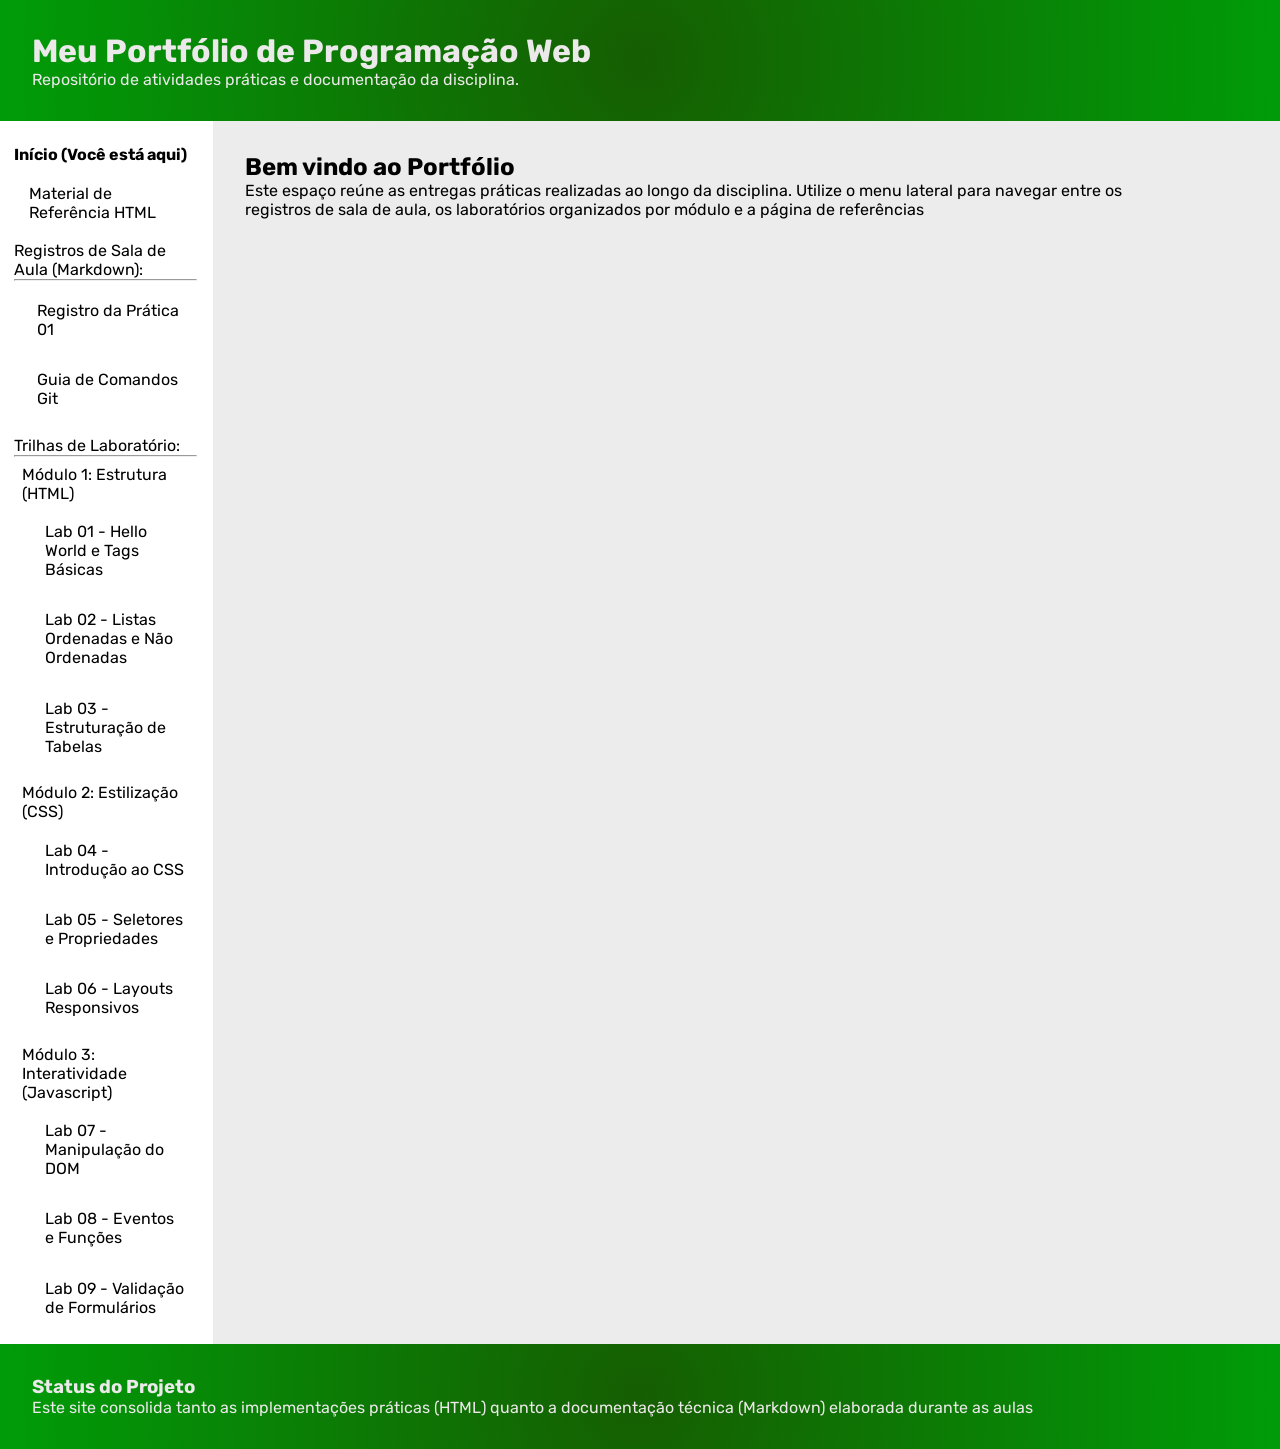
<file: index.html>
<!doctype html>
<html lang="pt-BR">
    <head>
        <meta charset="UTF-8" />
        <meta name="viewport" content="width=device-width, initial-scale=1.0" />
        <meta name="author" content="Rafael Viana" />
        <title>Portfólio de Programação Web</title>
        <link rel="stylesheet" href="styles.css">
    </head>
    <body>
      <div class="pagina">
        <header class="cabecalho">
            <h1>Meu Portfólio de Programação Web</h1>
            <p>Repositório de atividades práticas e documentação da disciplina.</p>
        </header>
        <main class="conteudo">
            <h2>Bem vindo ao Portfólio</h2>
            <p>Este espaço reúne as entregas práticas realizadas ao longo da disciplina. Utilize o menu lateral para navegar entre os <br> registros de sala de aula, os laboratórios organizados por módulo e a página de referências</p>
        </main>
        <aside class="barra-lateral">
          <nav class="navegacao">
                <ul>
                    <li><strong>Início (Você está aqui)</strong></li>
                    <li><a href="./referencias.html">Material de Referência HTML</a></li>
                    <li class="modulo">
                        Registros de Sala de Aula (Markdown):
                        <hr>
                        <ul>
                            <li><a href="./docs/semana-01">Registro da Prática 01</a></li>
                            <li><a href="#">Guia de Comandos Git</a></li>
                        </ul>
                    </li>
                    <li class="modulo">
                        Trilhas de Laboratório:
                        <hr>
                        <ol>
                            <li class="modulo">
                                Módulo 1: Estrutura (HTML)
                                <ul>
                                    <li><a href="./labs/01/index.html">Lab 01 - Hello World e Tags Básicas</a></li>
                                    <li><a href="./labs/02/index.html">Lab 02 - Listas Ordenadas e Não Ordenadas</a></li>
                                    <li><a href="./labs/03/index.html">Lab 03 - Estruturação de Tabelas</a></li>
                                </ul>
                            </li>
                            <li class="modulo">
                                Módulo 2: Estilização (CSS)
                                <ul>
                                    <li><a href="./labs/04/index.html">Lab 04 - Introdução ao CSS</a></li>
                                    <li><a href="./labs/05/index.html">Lab 05 - Seletores e Propriedades</a></li>
                                    <li><a href="./labs/06/index.html">Lab 06 - Layouts Responsivos</a></li>
                                </ul>
                            </li>
                            <li class="modulo">
                                Módulo 3: Interatividade (Javascript)
                                <ul>
                                    <li><a href="./labs/07/index.html">Lab 07 - Manipulação do DOM</a></li>
                                    <li><a href="./labs/08/index.html">Lab 08 - Eventos e Funções</a></li>
                                    <li><a href="./labs/09/index.html">Lab 09 - Validação de Formulários</a></li>
                                </ul>
                            </li>
                        </ol>
                    </li>
                </ul>
            </nav>
        </aside>
        
        <footer class="rodape">
            <h3>Status do Projeto</h3>
            <p>
                Este site consolida tanto as implementações práticas (HTML) quanto a documentação técnica (Markdown) elaborada durante as
                aulas
            </p>
        </footer>
      </div>
        
    </body>
</html>
</file>
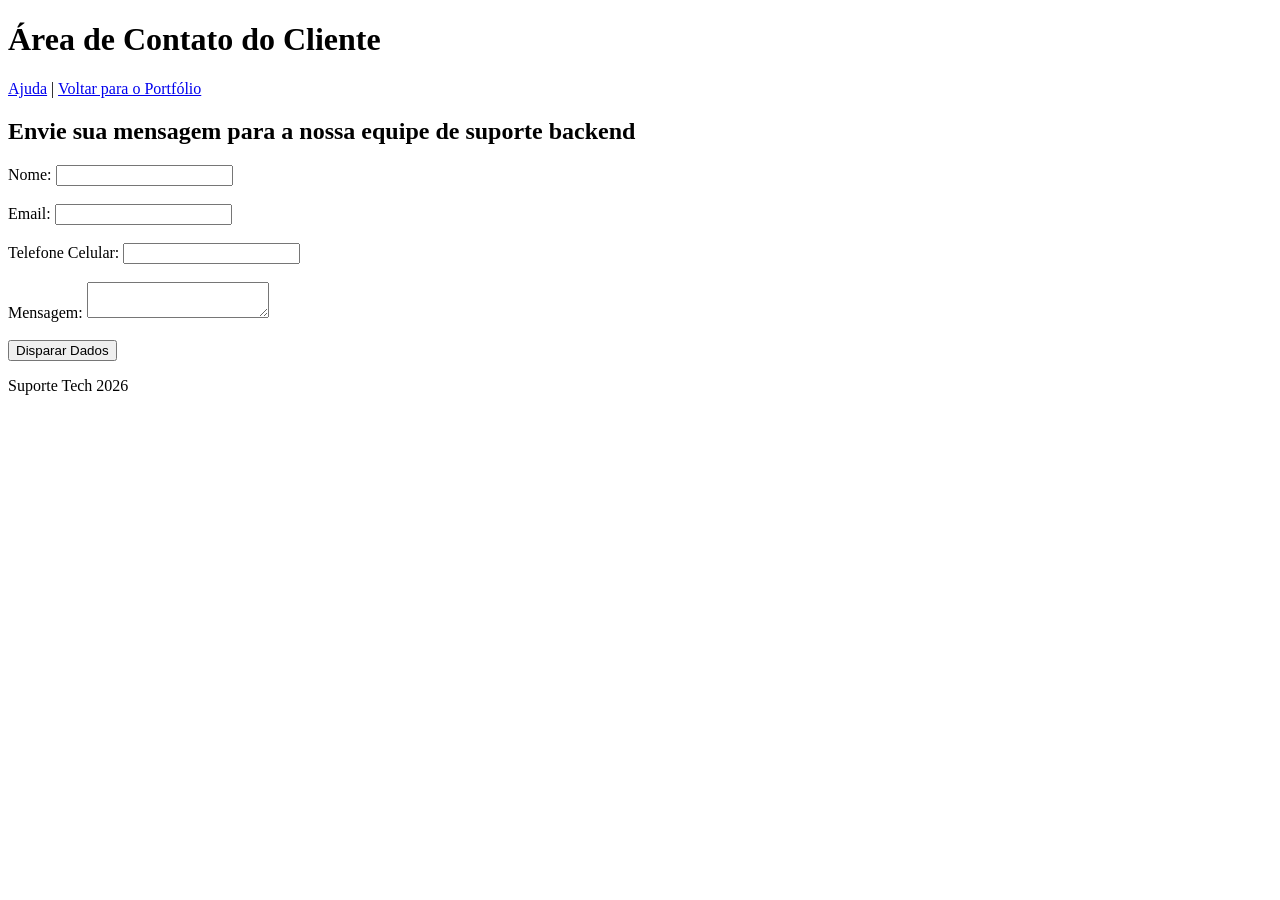
<file: labs/01/index.html>
<!DOCTYPE html>
<html lang="pt-BR">
<head>
    <meta charset="UTF-8">
    <meta name="viewport" content="width=device-width, initial-scale=1.0">
    <title>Suporte ao cliente</title>
    <meta name="description" content="Entre em contato">
</head>

<body>
    <header id="cabecalho">
        <h1 class="titulo">Área de Contato do Cliente</h1>
        <nav class="menu">
            <a href="#">Ajuda</a> <span>|</span> <a href="../../index.html">Voltar para o Portfólio</a>
        </nav>
    </header>

    <main id="corpo-da-pagina">
        <article>
            <h2 class="subtitulo">Envie sua mensagem para a nossa equipe de suporte backend</h2>
            
            <form action="/enviar" method="POST">
                <label for="nome">Nome: </label> 
                <input type="text" name="nome" id="nome" minlength="10" required><br><br>
                <label for="email">Email:</label>
                <input type="email" name="email" id="email" minlength="10" required><br><br>
                <label for="celular">Telefone Celular: </label>
                <input type="tel" name="celular" pattern="[0-9]{11}" maxlength="11" minlength="11" inputmode="numeric" required id="celular"><br><br>
                <label for="msg">Mensagem: </label>
                <textarea name="msg" id="msg"></textarea><br><br>
                
                <input type="button" value="Disparar Dados">
            </form>
        </article>
    </main>

    <footer id="rodape">
        <p>Suporte Tech 2026</p> 
    </footer>
</body>
</file>
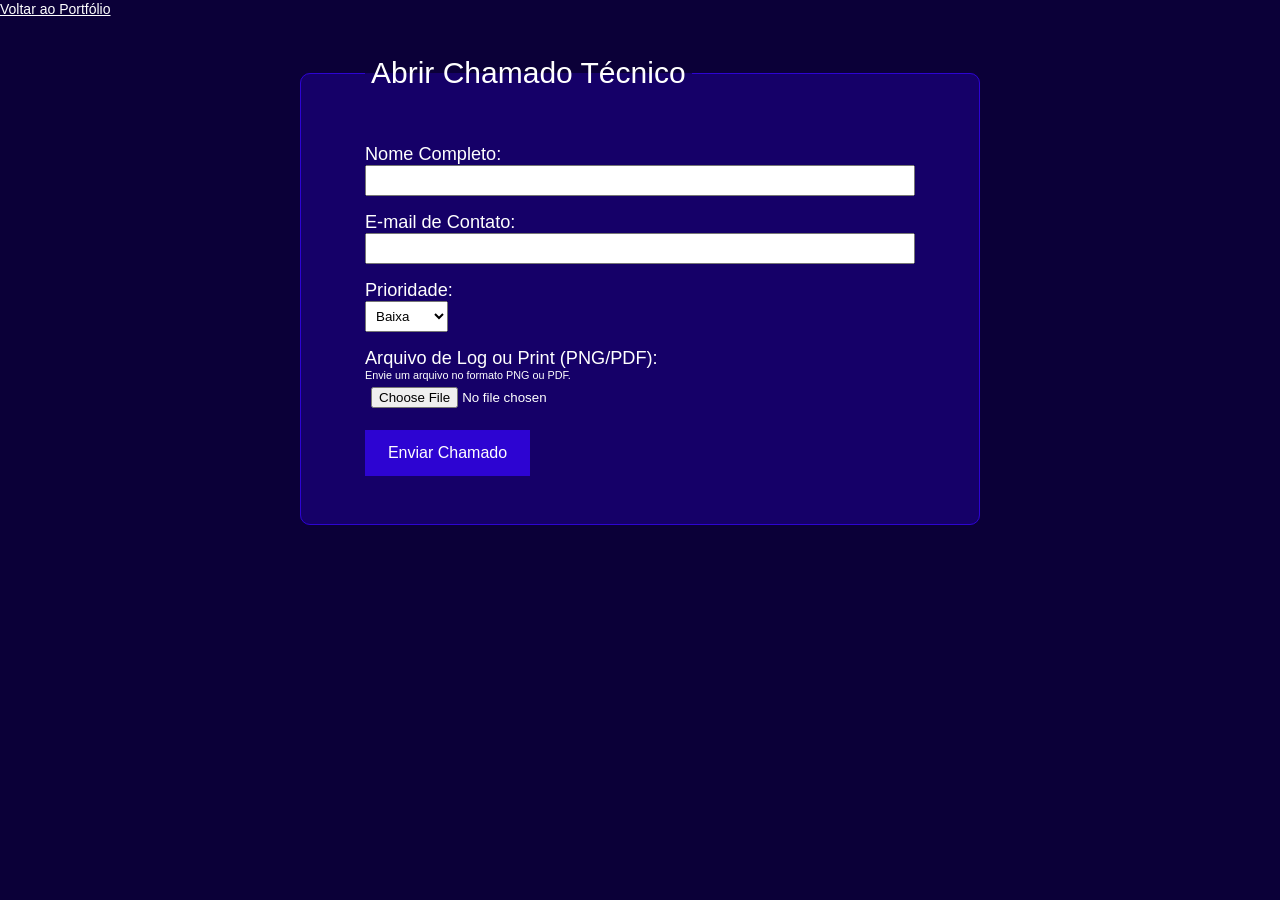
<file: labs/02/index.html>
<!doctype html>
<html lang="pt-BR">
    <head>
        <meta charset="UTF-8" />
        <meta name="viewport" content="width=device-width, initial-scale=1.0" />
        <meta name="description" content="Exemplo de Formulário para chamado técnico" />
        <meta name="keywords" content="HTML, Formulário, Chamado Técnico" />
        <meta name="robots" content="index, follow" />
        <meta name=" author" content="Rafael Viana" />
        <title>Abrir chamado técnico</title>
        <link rel="stylesheet" href="./styles.css" />
    </head>
    <body>
        <!-- CÓDIGO LEGADO: Estrutura sem semântica, sem acessibilidade e sem envio de arquivo -->
        <main class="box-suporte">
            <a href="../../index.html" class="voltar">Voltar ao Portfólio</a>
            <fieldset class="container">
                <legend class="titulo">Abrir Chamado Técnico</legend>
                <form method="post" action="https://httpbin.org/post" enctype="multipart/form-data">
                    <label for="nome">Nome Completo:</label>
                    <input required type="text" name="nome" id="nome" />
                    <label for="email">E-mail de Contato:</label>
                    <input required type="email" name="email" id="email" />

                    <label for="prioridade">Prioridade:</label>
                    <select name="prioridade" id="prioridade" required>
                        <option>Baixa</option>
                        <option>Média</option>
                        <option>Alta</option>
                    </select>

                    <label for="anexo">Arquivo de Log ou Print (PNG/PDF):</label>
                    <p id="instrucao-anexo">Envie um arquivo no formato PNG ou PDF.</p>
                    <input
                        required
                        type="file"
                        name="anexo"
                        id="anexo"
                        accept="image/png,application/pdf"
                        aria-describedby="instrucao-anexo"
                    />

                    <button class="botao" onclick="alert('Enviado')" type="submit">Enviar Chamado</button>
                </form>
            </fieldset>
        </main>
    </body>
</html>
</file>
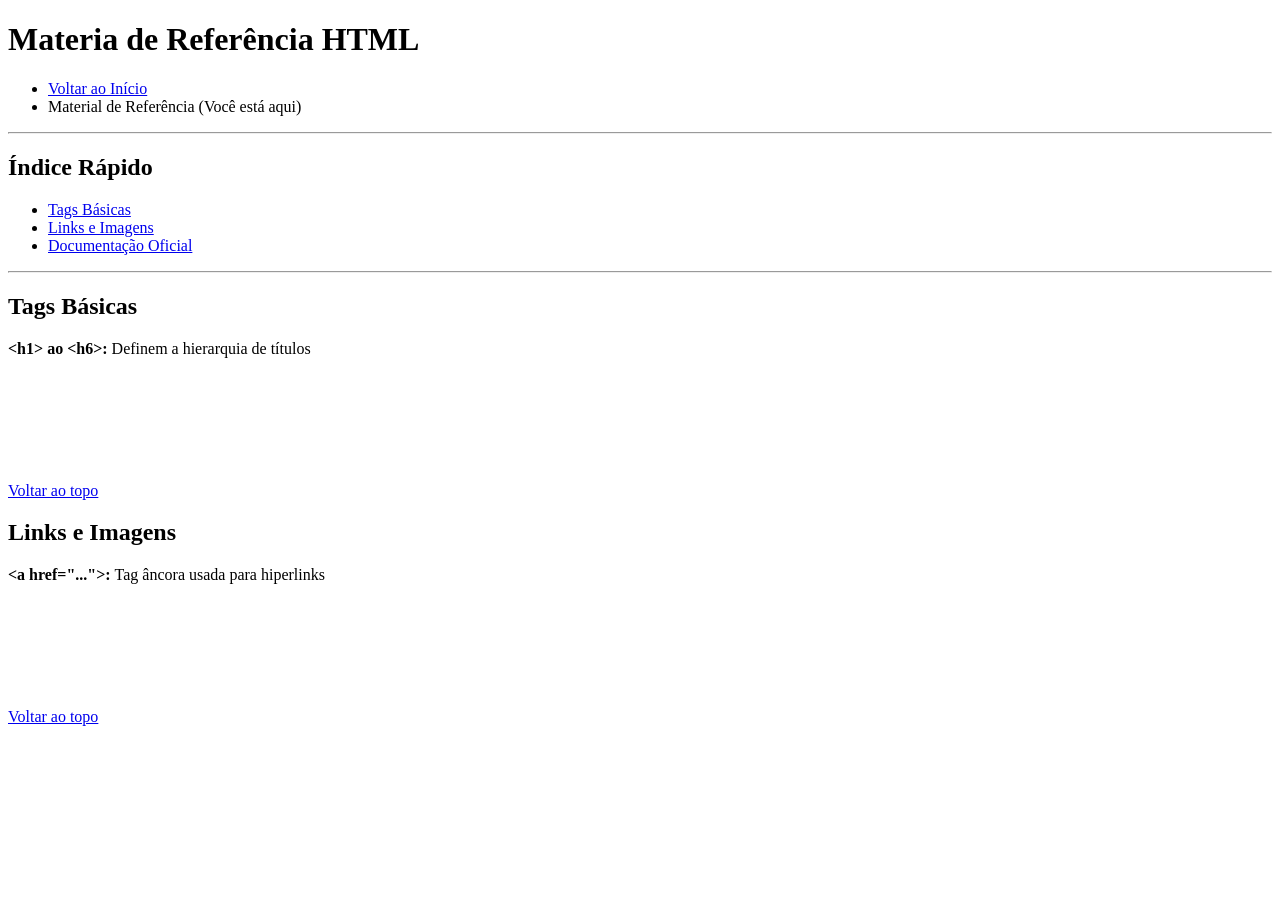
<file: referencia.html>
<!DOCTYPE html>
<html lang="en">
<head>
    <meta charset="UTF-8">
    <meta name="viewport" content="width=device-width, initial-scale=1.0">
    <title>Material de Referência HTML</title>
</head>
<body>
    <header id="header">
        <h1>Materia de Referência HTML</h1>
        <ul>
            <li><a href="./index.html">Voltar ao Início</a></li>
            <li>Material de Referência (Você está aqui)</li>
        </ul>
        <hr>
    </header>
    <main>
        <h2>Índice Rápido</h2>
        <nav>
            <ul>
                <li><a href="#tags-basicas">Tags Básicas</a></li>
                <li><a href="#links-imagens">Links e Imagens</a></li>
                <li><a href="https://developer.mozilla.org/pt-BR/docs/Web/HTML" target="_blank">Documentação Oficial</a></li>
            </ul>
        </nav>
        <hr>
        <section id="tags-basicas">
            <h2>Tags Básicas</h2>
            <p><strong>&lt;h1&gt; ao &lt;h6&gt;: </strong>Definem a hierarquia de títulos</p>
            <br>
            <br>
            <br>
            <br>
            <br>
            <br>
            <a href="#header">Voltar ao topo</a>
        </section>
        <section id="links-imagens">
            <h2>Links e Imagens</h2>
            <p><strong>&lt;a href="..."&gt;: </strong>Tag âncora usada para hiperlinks</p>
            <br>
            <br>
            <br>
            <br>
            <br>
            <br>
            <a href="#header">Voltar ao topo</a>
        </section>
    </main>
</body>
</html>
</file>
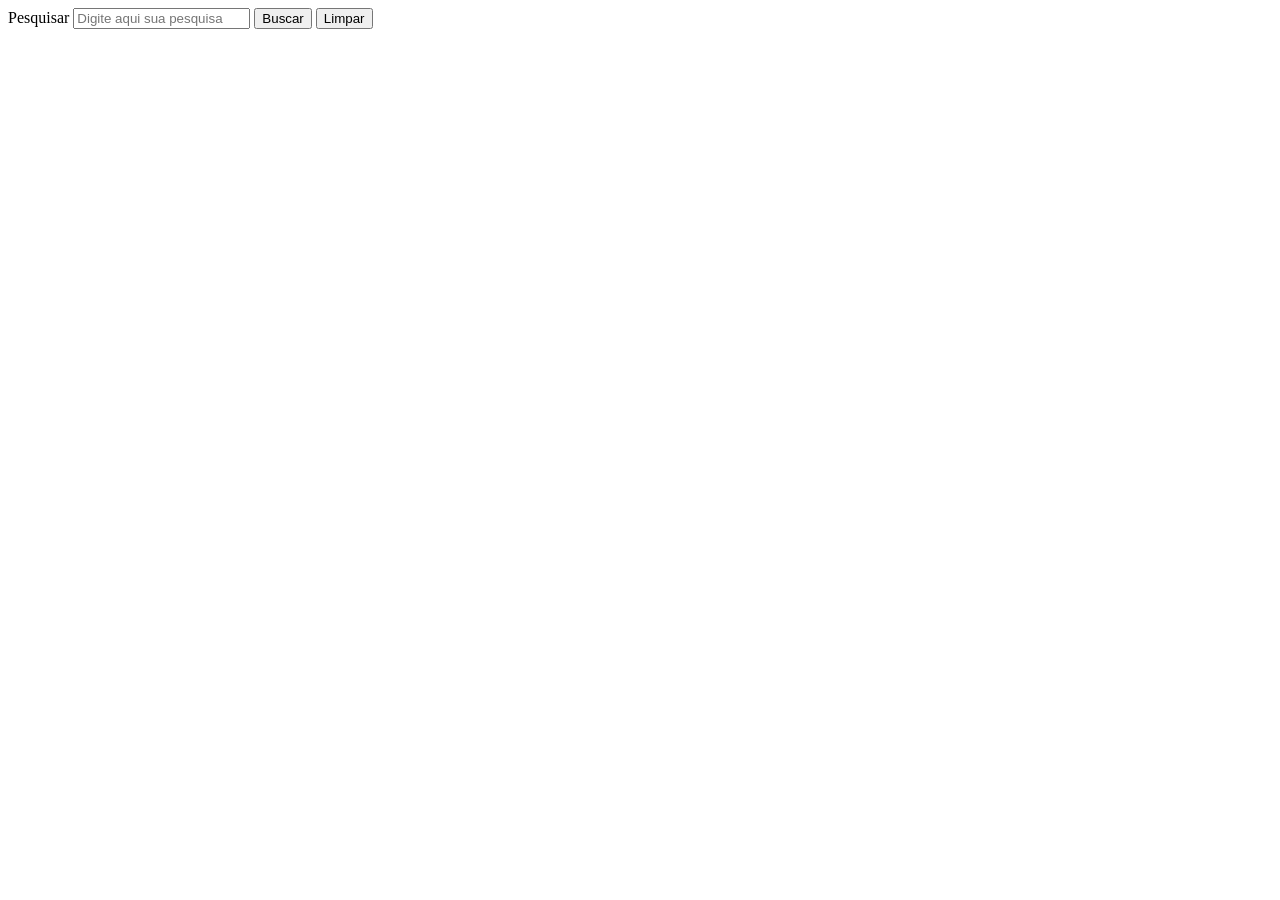
<file: labs/02/searchbar.html>
<!doctype html>
<html lang="en">
    <head>
        <meta charset="UTF-8" />
        <meta
            name="viewport"
            content="width=device-width, initial-scale=1.0"
        />
        <meta
            name="description"
            content="Exemplo de Formulário para busca no Google"
        />
        <meta
            name=" viewport"
            content=" width=device-width, initial-scale=1"
        />
        <meta
            name="keywords"
            content="HTML, Formulário, Busca Google"
        />
        <meta
            name="robots"
            content="index, follow"
        />
        <meta
            name=" author"
            content=" Jackson Machado"
        />
        <title>Buscador</title>
    </head>
    <body>
        <form
            method="get"
            action="https://www.google.com/search"
        >
            <label for="searchbar">Pesquisar</label>
            <input
                type="search"
                id="searchbar"
                placeholder="Digite aqui sua pesquisa"
                name="q"
            />
            <button type="submit">Buscar</button>
            <button type="reset">Limpar</button>
        </form>
    </body>
</html>
</file>
<file: styles.css>
@import url('https://fonts.googleapis.com/css2?family=Rubik:ital,wght@0,300..900;1,300..900&display=swap');

:root {
    --cor-primaria: #165e02;
}

* {
    box-sizing: border-box;
    margin: 0;
    padding: 0;
    font-family: "Rubik", sans-serif;
}

.pagina {
    margin: 0 auto;
    min-height: 100vh;

    display: grid;
    grid-template-columns: 1fr 5fr;
    grid-template-rows: auto 1fr auto;

    grid-template-areas:
    "header  header"
    "aside    main"
    "footer  footer";
}

.cabecalho {
    background: var(--cor-primaria);
    background: radial-gradient(circle,rgba(22, 94, 2, 1) 0%, rgba(0, 156, 8, 1) 100%);
    color: #ebe9e9;
    padding: 2rem 0 2rem 2rem;

    grid-area: header;
}

.barra-lateral {
    grid-area: aside;
    padding: 1rem 1rem 0 0.875rem;
}

.navegacao {
    display: flex;
}

.modulo {
    margin-bottom: 1rem;
}

li {
    display: block;
    list-style: none;
    margin-top: 0.5rem;
}

a {
    padding: 0.725rem;
    display: inline-block;
    border-radius: 10px;
    border-left: 3px solid transparent;
    text-decoration: none;
    cursor: pointer;
    transition: all ease 0.3s;
    color: #000;
}

a:hover {
    background-color: #a2ca94;
    border-left: 3px solid #3d4938;
}

li > ul,
li > ol {
    margin-left: 0.5rem;
}

.conteudo {
    grid-area: main;
    background-color: #ececec;
    padding: 2rem 2rem 0 2rem;
}

.rodape {
    grid-area: footer;
    
    background: var(--cor-primaria);
    background: radial-gradient(circle,rgba(22, 94, 2, 1) 0%, rgba(0, 156, 8, 1) 100%);
    color: #ebe9e9;
    padding: 2rem 0 2rem 2rem;
}

@media screen and (max-width: 768px) {
    .pagina {
        grid-template-columns: 1fr;
        grid-template-rows: auto auto 1fr;
        grid-template-areas: 
            "header"
            "aside"
            "main"
            "footer";
    }

    .conteudo {
        padding: 2rem;
    }
}
</file>
<file: labs/02/styles.css>
* {
    box-sizing: border-box;
    margin: 0;
    padding: 0;
    font-family: 'Roboto', sans-serif;
}

body {
    background-color: #0b0038;
    color: #fff;
}

.container {
    max-width: 680px;
    margin: 2rem auto;
    background-color: #150068;
    border: solid 1px #2d04d2;
    border-radius: 10px;
    padding: 3rem 4rem;
}

.box-suporte > .container > form {
    display: flex;
    flex-direction: column;
}

.voltar {
    font-size: 0.875rem;
    color: #fff;
}

label {
    font-size: 1.135rem;
}

legend {
    padding: 0.375rem;
    font-size: 1.875rem;
}

input,
select {
    padding: 0.375rem;
    margin-bottom: 1rem;
}

select {
    width: 15%;
}

button {
    padding: 0.875rem;
    width: 30%;
    background-color: #2d04d2;
    border: none;
    color: #fff;
    font-size: 1rem;
    transition: all ease 0.4s;
}

button:hover {
    background-color: #2400b4;
}

p {
    font-size: 0.675rem;
}
</file>
